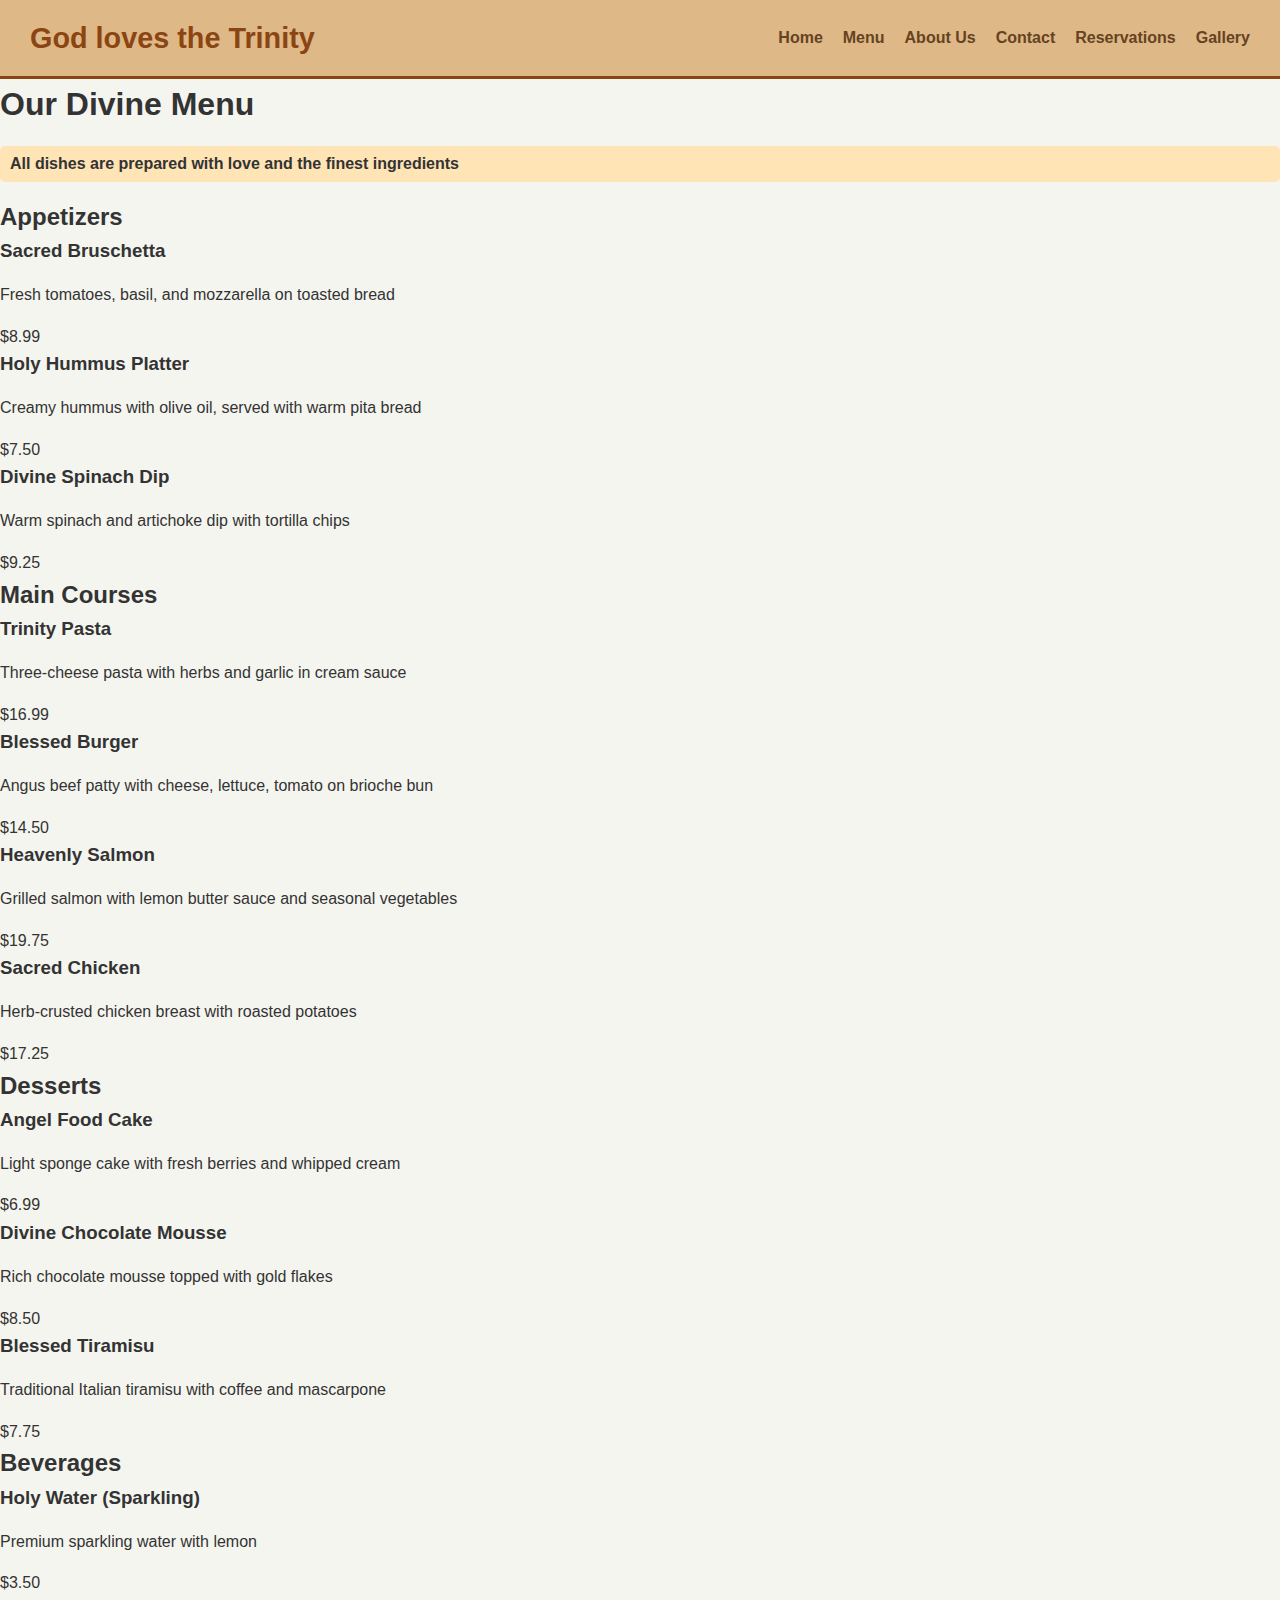
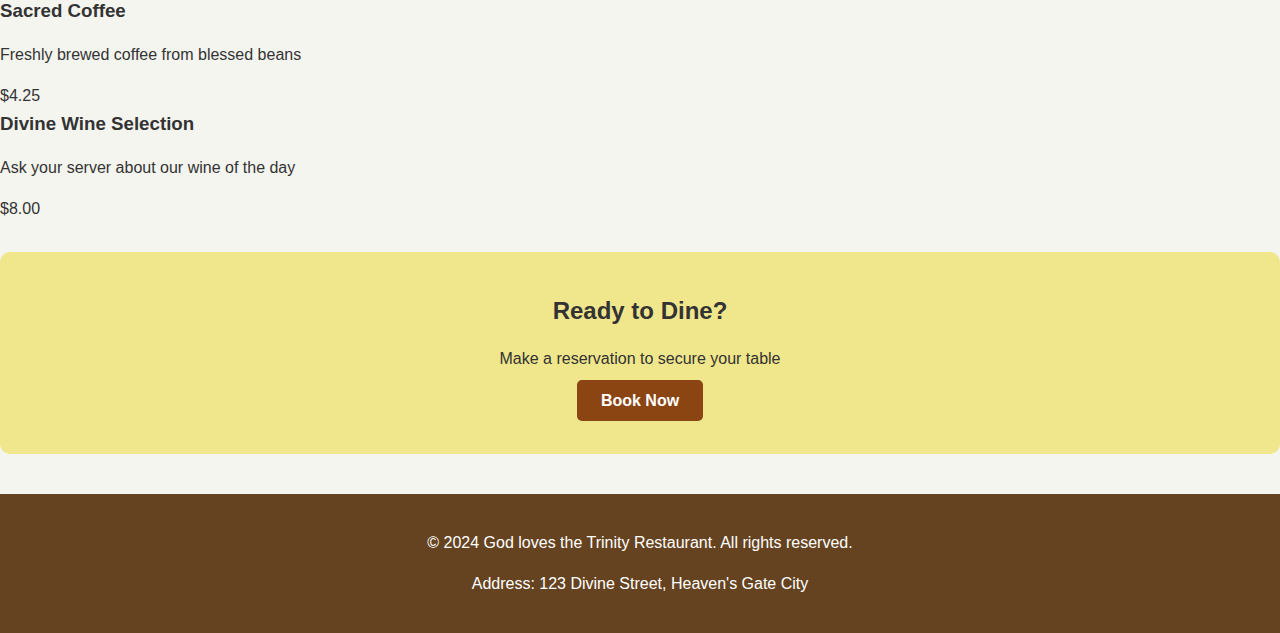
<file: menu.html>
<!DOCTYPE html>
<html lang="en">
<head>
  <meta charset="UTF-8">
  <meta name="viewport" content="width=device-width, initial-scale=1.0">
  <title>Menu - God loves the Trinity</title>
  <link rel="stylesheet" href="style.css">
</head>
<body>
  <!-- Task 1: Flexbox Header / Nav -->
  <header class="main-header">
    <div class="logo">God loves the Trinity</div>
    <nav class="navigation">
      <ul>
        <li><a href="index.html">Home</a></li>
        <li><a href="menu.html">Menu</a></li>
        <li><a href="about.html">About Us</a></li>
        <li><a href="contact.html">Contact</a></li>
        <li><a href="reserve.html">Reservations</a></li>
        <li><a href="gallery.html">Gallery</a></li>
      </ul>
    </nav>
  </header>

  <main>
    <section id="menu-header">
      <h1>Our Divine Menu</h1>
      <p class="highlighted-text">All dishes are prepared with love and the finest ingredients</p>
    </section>

    <!-- Keep your existing menu sections -->
    <section class="menu-section">
      <h2>Appetizers</h2>
      <div class="menu-item">
        <div>
          <h3>Sacred Bruschetta</h3>
          <p>Fresh tomatoes, basil, and mozzarella on toasted bread</p>
        </div>
        <span class="price">$8.99</span>
      </div>
      <div class="menu-item">
        <div>
          <h3>Holy Hummus Platter</h3>
          <p>Creamy hummus with olive oil, served with warm pita bread</p>
        </div>
        <span class="price">$7.50</span>
      </div>
      <div class="menu-item">
        <div>
          <h3>Divine Spinach Dip</h3>
          <p>Warm spinach and artichoke dip with tortilla chips</p>
        </div>
        <span class="price">$9.25</span>
      </div>
    </section>

    <section class="menu-section">
      <h2>Main Courses</h2>
      <div class="menu-item">
        <div>
          <h3>Trinity Pasta</h3>
          <p>Three-cheese pasta with herbs and garlic in cream sauce</p>
        </div>
        <span class="price">$16.99</span>
      </div>
      <div class="menu-item">
        <div>
          <h3>Blessed Burger</h3>
          <p>Angus beef patty with cheese, lettuce, tomato on brioche bun</p>
        </div>
        <span class="price">$14.50</span>
      </div>
      <div class="menu-item">
        <div>
          <h3>Heavenly Salmon</h3>
          <p>Grilled salmon with lemon butter sauce and seasonal vegetables</p>
        </div>
        <span class="price">$19.75</span>
      </div>
      <div class="menu-item">
        <div>
          <h3>Sacred Chicken</h3>
          <p>Herb-crusted chicken breast with roasted potatoes</p>
        </div>
        <span class="price">$17.25</span>
      </div>
    </section>

    <section class="menu-section">
      <h2>Desserts</h2>
      <div class="menu-item">
        <div>
          <h3>Angel Food Cake</h3>
          <p>Light sponge cake with fresh berries and whipped cream</p>
        </div>
        <span class="price">$6.99</span>
      </div>
      <div class="menu-item">
        <div>
          <h3>Divine Chocolate Mousse</h3>
          <p>Rich chocolate mousse topped with gold flakes</p>
        </div>
        <span class="price">$8.50</span>
      </div>
      <div class="menu-item">
        <div>
          <h3>Blessed Tiramisu</h3>
          <p>Traditional Italian tiramisu with coffee and mascarpone</p>
        </div>
        <span class="price">$7.75</span>
      </div>
    </section>

    <section class="menu-section">
      <h2>Beverages</h2>
      <div class="menu-item">
        <div>
          <h3>Holy Water (Sparkling)</h3>
          <p>Premium sparkling water with lemon</p>
        </div>
        <span class="price">$3.50</span>
      </div>
      <div class="menu-item">
        <div>
          <h3>Sacred Coffee</h3>
          <p>Freshly brewed coffee from blessed beans</p>
        </div>
        <span class="price">$4.25</span>
      </div>
      <div class="menu-item">
        <div>
          <h3>Divine Wine Selection</h3>
          <p>Ask your server about our wine of the day</p>
        </div>
        <span class="price">$8.00</span>
      </div>
    </section>

    <div class="cta-section">
      <h2>Ready to Dine?</h2>
      <p>Make a reservation to secure your table</p>
      <a href="reserve.html" class="button-style">Book Now</a>
    </div>
  </main>

  <footer>
    <p>&copy; 2024 God loves the Trinity Restaurant. All rights reserved.</p>
    <p>Address: 123 Divine Street, Heaven's Gate City</p>
  </footer>
</body>
</html>
</file>
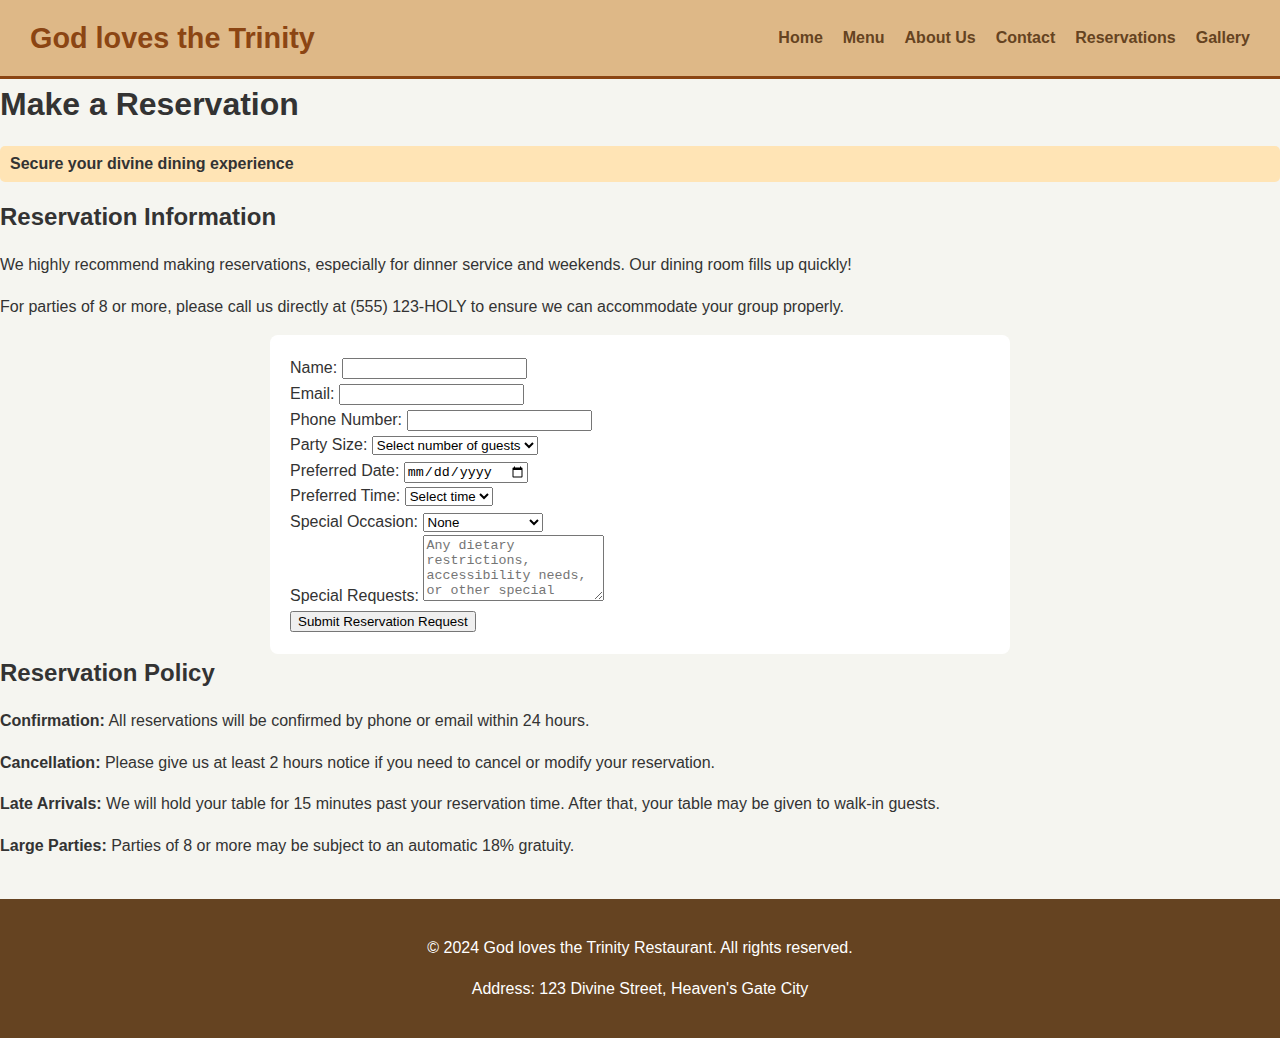
<file: reserve.html>
<!DOCTYPE html>
<html lang="en">
<head>
  <meta charset="UTF-8">
  <meta name="viewport" content="width=device-width, initial-scale=1.0">
  <title>Reservations - God loves the Trinity</title>
  <link rel="stylesheet" href="style.css">
</head>
<body>
  <!-- Task 1: Flexbox Header / Nav -->
  <header class="main-header">
    <div class="logo">God loves the Trinity</div>
    <nav class="navigation">
      <ul>
        <li><a href="index.html">Home</a></li>
        <li><a href="menu.html">Menu</a></li>
        <li><a href="about.html">About Us</a></li>
        <li><a href="contact.html">Contact</a></li>
        <li><a href="reserve.html">Reservations</a></li>
        <li><a href="gallery.html">Gallery</a></li>
      </ul>
    </nav>
  </header>

  <main>
    <section id="booking-header">
      <h1>Make a Reservation</h1>
      <p class="highlighted-text">Secure your divine dining experience</p>
    </section>

    <section class="about-content">
      <h2>Reservation Information</h2>
      <p>We highly recommend making reservations, especially for dinner service and weekends. Our dining room fills up quickly!</p>
      <p>For parties of 8 or more, please call us directly at (555) 123-HOLY to ensure we can accommodate your group properly.</p>
    </section>

    <form class="contact-form" style="max-width:700px; margin: 0 auto; background:#fff; padding:20px; border-radius:8px;">
      <div class="form-group">
        <label for="guest-name">Name:</label>
        <input type="text" id="guest-name" name="guest-name" required>
      </div>
      <div class="form-group">
        <label for="guest-email">Email:</label>
        <input type="email" id="guest-email" name="guest-email" required>
      </div>
      <div class="form-group">
        <label for="guest-phone">Phone Number:</label>
        <input type="tel" id="guest-phone" name="guest-phone" required>
      </div>
      <div class="form-group">
        <label for="party-size">Party Size:</label>
        <select id="party-size" name="party-size" required>
          <option value="">Select number of guests</option>
          <option value="1">1 person</option>
          <option value="2">2 people</option>
          <option value="3">3 people</option>
          <option value="4">4 people</option>
          <option value="5">5 people</option>
          <option value="6">6 people</option>
          <option value="7">7 people</option>
          <option value="8+">8 or more people</option>
        </select>
      </div>
      <div class="form-group">
        <label for="reservation-date">Preferred Date:</label>
        <input type="date" id="reservation-date" name="reservation-date" required>
      </div>
      <div class="form-group">
        <label for="reservation-time">Preferred Time:</label>
        <select id="reservation-time" name="reservation-time" required>
          <option value="">Select time</option>
          <option value="11:00">11:00 AM</option>
          <option value="11:30">11:30 AM</option>
          <option value="12:00">12:00 PM</option>
          <option value="12:30">12:30 PM</option>
          <option value="13:00">1:00 PM</option>
          <option value="13:30">1:30 PM</option>
          <option value="14:00">2:00 PM</option>
          <option value="17:00">5:00 PM</option>
          <option value="17:30">5:30 PM</option>
          <option value="18:00">6:00 PM</option>
          <option value="18:30">6:30 PM</option>
          <option value="19:00">7:00 PM</option>
          <option value="19:30">7:30 PM</option>
          <option value="20:00">8:00 PM</option>
          <option value="20:30">8:30 PM</option>
        </select>
      </div>
      <div class="form-group">
        <label for="occasion">Special Occasion:</label>
        <select id="occasion" name="occasion">
          <option value="">None</option>
          <option value="birthday">Birthday</option>
          <option value="anniversary">Anniversary</option>
          <option value="date">Date Night</option>
          <option value="business">Business Dinner</option>
          <option value="celebration">Celebration</option>
          <option value="other">Other</option>
        </select>
      </div>
      <div class="form-group">
        <label for="special-requests">Special Requests:</label>
        <textarea id="special-requests" name="special-requests" rows="4" placeholder="Any dietary restrictions, accessibility needs, or other special requests..."></textarea>
      </div>
      <button type="submit" class="submit-btn">Submit Reservation Request</button>
    </form>

    <section class="about-content">
      <h2>Reservation Policy</h2>
      <p><strong>Confirmation:</strong> All reservations will be confirmed by phone or email within 24 hours.</p>
      <p><strong>Cancellation:</strong> Please give us at least 2 hours notice if you need to cancel or modify your reservation.</p>
      <p><strong>Late Arrivals:</strong> We will hold your table for 15 minutes past your reservation time. After that, your table may be given to walk-in guests.</p>
      <p><strong>Large Parties:</strong> Parties of 8 or more may be subject to an automatic 18% gratuity.</p>
    </section>
  </main>

  <footer>
    <p>&copy; 2024 God loves the Trinity Restaurant. All rights reserved.</p>
    <p>Address: 123 Divine Street, Heaven's Gate City</p>
  </footer>
</body>
</html>
</file>
<file: style.css>
/* ===== Global Styles ===== */
body {
    font-family: Arial, sans-serif;
    margin: 0;
    padding: 0;
    background-color: #f5f5f0;
    color: #333;
    line-height: 1.6;
}

h1, h2, h3 { margin: 0; }
img { max-width: 100%; height: auto; }
a { text-decoration: none; color: inherit; }

/* ===== Task 1: Header + Navigation (Flexbox) ===== */
.main-header {
    display: flex;                 /* (2) make flex container */
    justify-content: space-between;
    align-items: center;           /* (5) vertical centering */
    background-color: #DEB887;
    padding: 15px 30px;
    border-bottom: 3px solid #8B4513;
}

.main-header .logo {               /* (1) logo on the left */
    font-size: 1.8rem;
    font-weight: bold;
    color: #8B4513;
}

/* (3) Align links horizontally, (4) gap spacing via Flexbox */
.navigation ul {
    display: flex;                 /* horizontal list */
    list-style: none;
    gap: 20px;                     /* spacing between links */
    margin: 0; padding: 0;
}

.navigation a {
    font-weight: bold;
    color: #654321;
    transition: color 0.3s;
}
.navigation a:hover { color: #8B4513; }

/* ===== Banner ===== */
#top-banner { position: relative; text-align: center; margin-bottom: 40px; }
.banner-image { width: 100%; height: 300px; object-fit: cover; }
.banner-text {
    position: absolute; top: 50%; left: 50%; transform: translate(-50%, -50%);
    background: rgba(222,184,135,0.8); padding: 20px; border-radius: 10px;
}
.highlighted-text { background: #FFE4B5; padding: 5px 10px; border-radius: 5px; font-weight: bold; }

/* ===== Task 2: Card Row ===== */
.card-container {
    display: flex;                 /* cards in a row */
    gap: 20px;                     /* (4) consistent gaps */
    margin: 40px 20px;
    flex-wrap: wrap;
}
.card {
    flex: 1;
    min-width: 280px;
    background: #fff;
    border-radius: 8px;
    overflow: hidden;
    display: flex;                 /* equal height */
    flex-direction: column;        /* image top, content below */
    transition: transform 0.3s, box-shadow 0.3s;  /* (5) hover effect base */
}
.card img { width: 100%; height: 200px; object-fit: cover; }
.card-content {
    padding: 15px;
    flex: 1;                       /* fill remaining height for equal cards */
    display: flex; flex-direction: column;
}
.card h3 { margin-bottom: 10px; color: #8B4513; }
.card p { flex: 1; }
.card button {
    padding: 10px; border: none; background: #8B4513; color: #fff;
    border-radius: 5px; cursor: pointer; transition: background 0.3s;
}
.card button:hover { background: #654321; }
.card:hover {                      /* (5) simple lift + shadow */
    transform: translateY(-5px);
    box-shadow: 0 8px 15px rgba(0,0,0,0.2);
}

/* ===== Task 3: Grid Layout with Areas ===== */
.layout {
    display: grid;                 /* (2) grid container */
    grid-template-areas:           /* (4) areas */
      "header header"
      "sidebar main"
      "footer footer";
    grid-template-columns: 250px 1fr;   /* (3) columns */
    grid-template-rows: auto 1fr auto;  /* (3) rows */
    gap: 10px;
    margin: 40px 20px;
    background: #fdfdfd;
    border: 2px solid #DEB887;
    border-radius: 8px;
    overflow: hidden;
}
.layout-header { grid-area: header; background: #DEB887; padding: 15px; text-align: center; font-weight: bold; }
.sidebar { grid-area: sidebar; background: #FFF8DC; padding: 15px; }
.main { grid-area: main; padding: 15px; }
.footer { grid-area: footer; background: #DEB887; text-align: center; padding: 10px; }

/* ===== Task 4: Image Gallery (Grid) ===== */
.gallery {                          /* parent grid */
    display: grid;
    grid-template-columns: repeat(auto-fit, minmax(200px, 1fr)); /* (3) equal-ish columns */
    gap: 15px;                      /* (4) spacing */
    margin: 40px 20px;
}
.gallery-item {
    position: relative;
    overflow: hidden;
    border-radius: 8px;
}
.gallery-item img {
    width: 100%;
    display: block;
    transition: transform 0.3s;
}
.gallery-item:hover img { transform: scale(1.1); }  /* subtle zoom on hover */
.caption {                         /* (5) hover overlay caption */
    position: absolute; inset: auto 0 0 0;
    background: rgba(0,0,0,0.6);
    color: #fff; text-align: center;
    padding: 6px 8px;
    opacity: 0; transition: opacity 0.3s;
}
.gallery-item:hover .caption { opacity: 1; }

/* ===== CTA Section ===== */
.cta-section { text-align: center; background: #F0E68C; padding: 40px; margin: 30px 0; border-radius: 10px; }
.button-style { background: #8B4513; color: #fff; padding: 12px 24px; border-radius: 5px; font-weight: bold; transition: background 0.3s; }
.button-style:hover { background: #654321; }

/* ===== Footer ===== */
.site-footer, footer {
    background: #654321;
    color: #fff;
    text-align: center;
    padding: 20px;
    margin-top: 40px;
}

/* ===== Page-specific helpers (optional) ===== */
.header-section, .tagline, #main-header { display:none; } /* hide old headers if present */

/* ===== Responsive ===== */
@media (max-width: 768px) {
    .card-container { flex-direction: column; }
    .layout {
        grid-template-areas:
          "header"
          "main"
          "sidebar"
          "footer";
        grid-template-columns: 1fr;
    }
}
</file>
